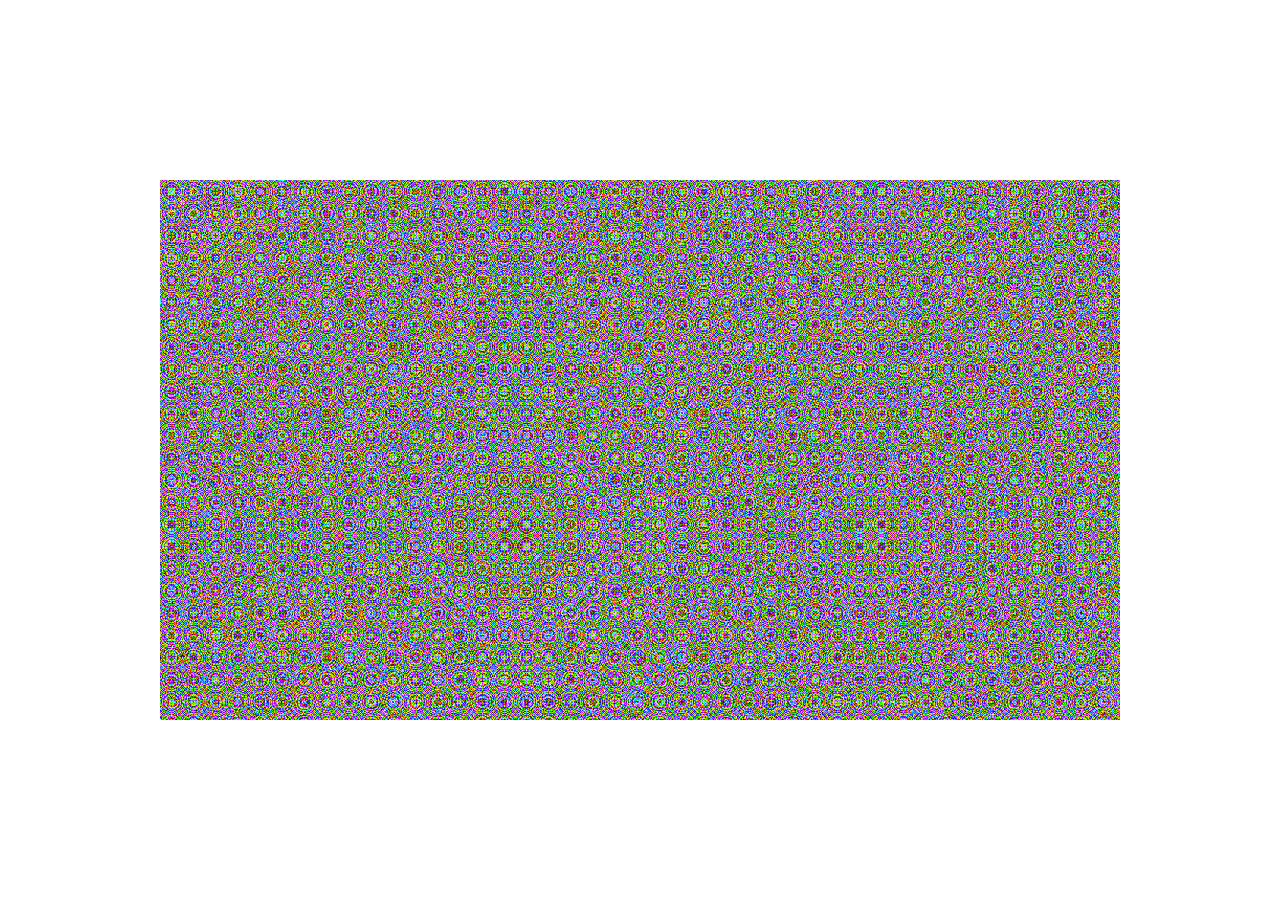
<file: wasm/drawing/public/index.html>
<!DOCTYPE html>
<html lang="en">
  <head>
    <style>
      * {
        margin: 0;
        padding: 0;
      }
      .wrapper {
        display: flex;
        align-items: center;
        height: 100vh;
        justify-content: center;
      }
      canvas {
        aspect-ratio: 16/9;
        width: 75%;
      }
    </style>

    <script type="module">
      const SIZE_OF_INT = 4;
      const width = 960;
      const height = 540;
      const canvas = document.getElementById("screenCanvas");
      canvas.width = width;
      canvas.height = height;
      const ctx = canvas.getContext("2d");
      ctx.imageSmoothingEnabled = false;

      async function bootstrap() {
        const { instance } = await WebAssembly.instantiateStreaming(
          fetch("./draw.wasm")
        );

        // Get local versions of our C exports
        // note "memory" - gets a reference to all of the C memory
        const { init, memory, BUFFER, draw } = instance.exports;

        // have C call malloc to reserve some memory for our screen buffer
        // the data will be stored in the BUFFER variable pointed to in C
        init(width, height);

        // This is the memory location of where the BUFFER variable starts
        // in the shared memory
        const offset = BUFFER.value;

        // Make a javascript array the memory we are using in the BUFFER
        // variable.
        const screen = new Uint8ClampedArray(
          memory.buffer, // using the C memory...
          offset, // at the offset of the BUFFER variable...
          SIZE_OF_INT * width * height // grab enough bytes for the height and width
        );

        // Call C to fill our screen buffer. Note we are passing in
        // screen which is a pointer on our side to the BUFFER data
        // on the C side
        draw(width, height, Date.now(), offset);

        /////////////////////////////////////////////////////////
        // Mess with the shared memory on the JS side
        /////////////////////////////////////////////////////////
        // // const view = new DataView(memory.buffer); // <--- all of the memory
        // const view = new DataView(memory.buffer, offset); // <--- Just our buffer
        // // console.log(view.getUint8(0));
        // for (let x = 0; x < 300; x++) {
        //   // set the first 300px to black
        //   view.setUint8(x, 0x0);
        //   // set the last 300px to black
        //   view.setUint8(SIZE_OF_INT * width * height - x, 0x0);
        // }
        /////////////////////////////////////////////////////////

        // Create an image from our screen data
        const image = new ImageData(screen, width);

        // and render it using the canvas tag
        ctx.putImageData(image, 0, 0);

        ///////////////////////////////////////////
        let start = Date.now();
        const loop = (t) => {
          const current = Date.now();
          const delta = current - start;

          draw(width, height, delta * 0.05, offset);
          const image = new ImageData(screen, width);
          ctx.putImageData(image, 0, 0);

          requestAnimationFrame(loop);
        };
        requestAnimationFrame(loop);
      }

      bootstrap();
    </script>
  </head>
  <body>
    <div class="wrapper">
      <canvas id="screenCanvas"></canvas>
    </div>
  </body>
</html>
</file>
